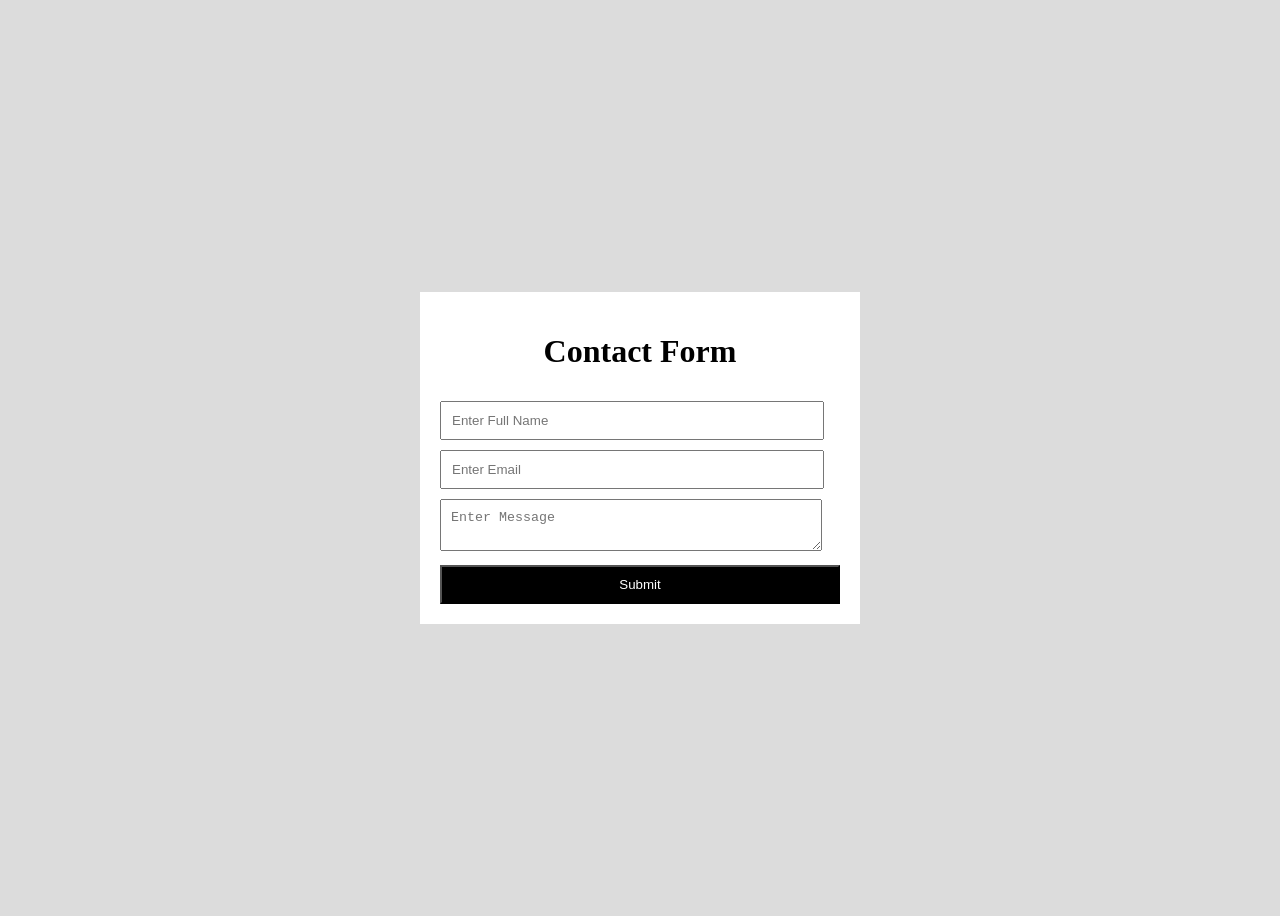
<file: src/main/resources/static/index.html>
<!DOCTYPE html>
<html>
<head>
	<title>Landing Page</title>
	<link rel="stylesheet" href="style.css">
</head>
<body>
	<div class="container">
		
		<h1>Contact Form</h1>
		
		<form action="/contact" method="post">
			
			<input type="text" name="fullName" placeholder="Enter Full Name" required>
			<input type="email" name="email" placeholder="Enter Email" required>
			<textarea name="message" placeholder="Enter Message"></textarea>
			<button type="submit">Submit</button>
			
		</form>	
	</div>
</body>
</html>
</file>
<file: src/main/resources/static/style.css>
body{
    display: flex;
    justify-content: center;
    align-items: center;
    height: 100vh;
    background-color: #dcdcdc;
}

.container{
    width: 400px;
    background-color: white;
    padding: 20px;
}

.container h1{
    text-align: center;
}

input, textarea{
    width: 90%;
    padding: 10px;
    margin-top: 10px;
}
button{
	width: 100%;
	padding: 10px;
	margin-top: 10px;
	background-color:black;
	color:white;
}
</file>
